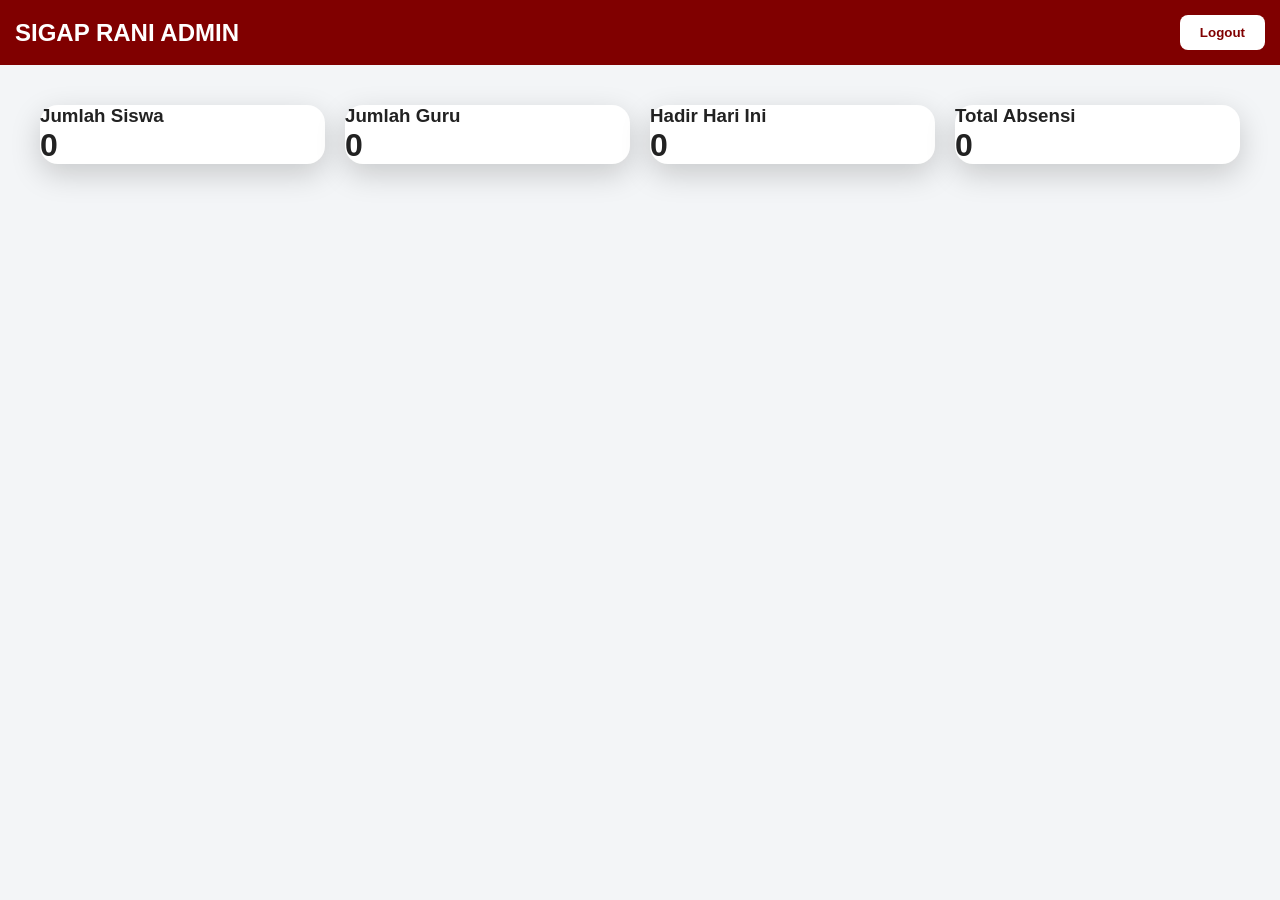
<file: admin.html>
<!DOCTYPE html>
<html lang="id">

<head>

<meta charset="UTF-8">

<meta name="viewport" content="width=device-width,initial-scale=1">

<title>Dashboard Admin</title>

<link rel="stylesheet" href="css/style.css">

<script src="js/config.js"></script>

<script src="js/api.js"></script>

<script src="js/admin.js"></script>

</head>

<body onload="loadDashboard()">

<div class="topbar">

<h2>SIGAP RANI ADMIN</h2>

<button onclick="logout()">

Logout

</button>

</div>

<div class="container">

<div class="menu">

<div class="card">

<h3>Jumlah Siswa</h3>

<h1 id="jumlahSiswa">0</h1>

</div>

<div class="card">

<h3>Jumlah Guru</h3>

<h1 id="jumlahGuru">0</h1>

</div>

<div class="card">

<h3>Hadir Hari Ini</h3>

<h1 id="hadirHariIni">0</h1>

</div>

<div class="card">

<h3>Total Absensi</h3>

<h1 id="totalAbsensi">0</h1>

</div>

</div>

</div>

</body>

</html>
</file>
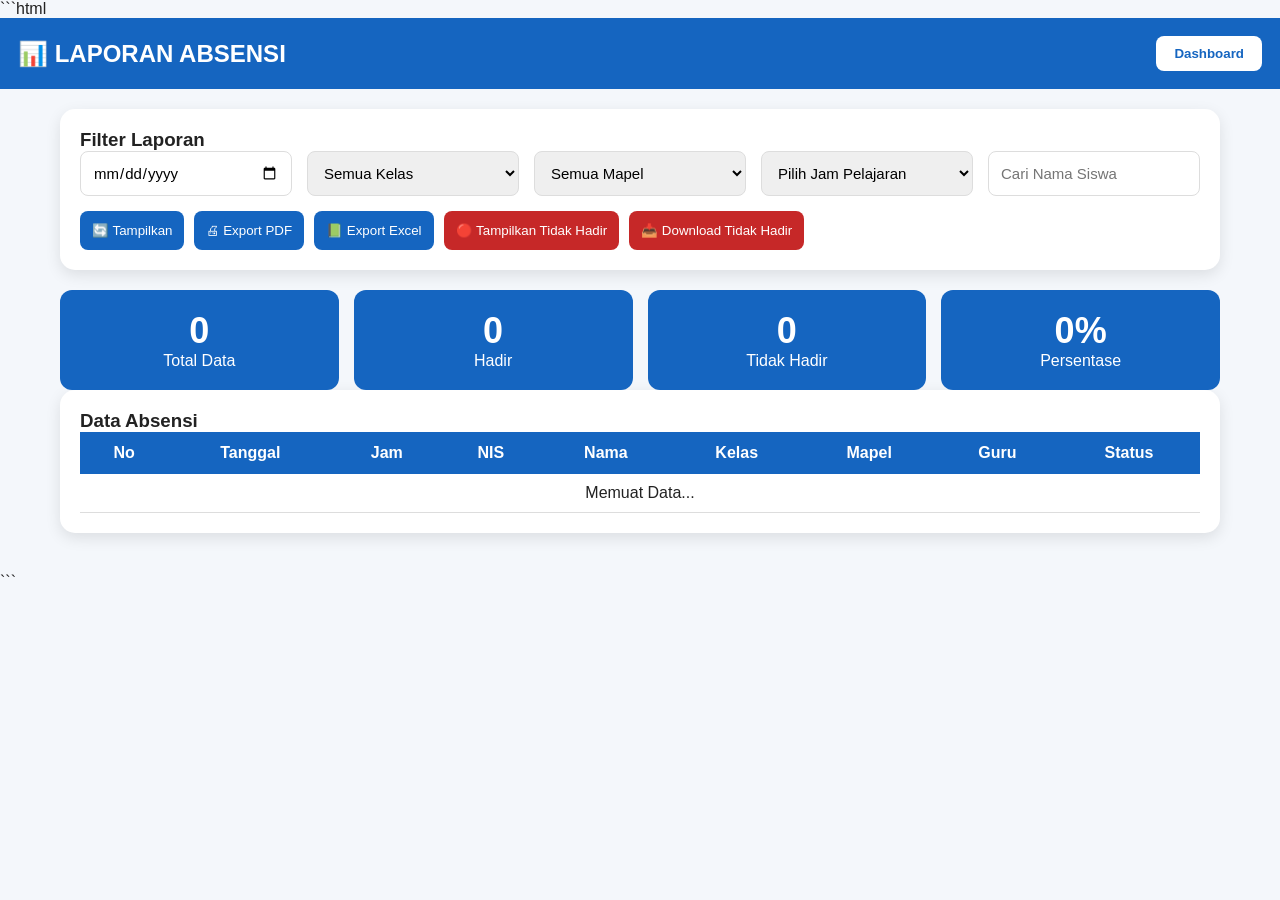
<file: laporan.html>
```html
<!DOCTYPE html>
<html lang="id">
<head>
<meta charset="UTF-8">
<meta name="viewport" content="width=device-width, initial-scale=1">

<title>Laporan Absensi | SIGAP RANI</title>

<link rel="stylesheet" href="css/style.css">

<style>
body{
    background:#f4f7fb;
    font-family:Poppins,Arial,sans-serif;
    margin:0;
}

.topbar{
    background:#1565C0;
    color:white;
    padding:18px;
    display:flex;
    justify-content:space-between;
    align-items:center;
}

.topbar button{
    background:white;
    color:#1565C0;
    border:none;
    padding:10px 18px;
    border-radius:8px;
    cursor:pointer;
    font-weight:bold;
}

.container{
    width:95%;
    margin:auto;
    padding:20px;
}

.card{
    background:white;
    border-radius:15px;
    padding:20px;
    margin-bottom:20px;
    box-shadow:0 5px 15px rgba(0,0,0,.1);
}

.filter{
    display:grid;
    grid-template-columns:repeat(auto-fit,minmax(180px,1fr));
    gap:15px;
}

.filter input,
.filter select{
    padding:12px;
    border:1px solid #ddd;
    border-radius:8px;
    font-size:15px;
}

.btn{
    background:#1565C0;
    color:white;
    border:none;
    border-radius:8px;
    padding:12px;
    cursor:pointer;
}

.btn:hover{
    background:#0D47A1;
}

.btn-absen{
    background:#C62828;
}

.btn-absen:hover{
    background:#8E0000;
}

.statistik{
    display:grid;
    grid-template-columns:repeat(auto-fit,minmax(180px,1fr));
    gap:15px;
}

.box{
    background:#1565C0;
    color:white;
    border-radius:12px;
    padding:20px;
    text-align:center;
}

.box h1{
    margin:0;
    font-size:36px;
}

table{
    width:100%;
    border-collapse:collapse;
}

th{
    background:#1565C0;
    color:white;
    padding:12px;
}

td{
    padding:10px;
    border-bottom:1px solid #ddd;
}

tr:hover{
    background:#f0f6ff;
}

.action{
    display:flex;
    gap:10px;
    flex-wrap:wrap;
    margin-top:15px;
}
</style>
</head>

<body onload="loadLaporan()">

<div class="topbar">
    <h2>📊 LAPORAN ABSENSI</h2>
    <button onclick="location='dashboard.html'">Dashboard</button>
</div>

<div class="container">

    <div class="card">
        <h3>Filter Laporan</h3>

        <div class="filter">
            <input type="date" id="tgl">

            <select id="kelas">
                <option value="">Semua Kelas</option>
            </select>

            <select id="mapel">
                <option value="">Semua Mapel</option>
            </select>

            <select id="jamTidakHadir">
                <option value="">Pilih Jam Pelajaran</option>
                <option value="1">Jam 1</option>
                <option value="2">Jam 2</option>
                <option value="3">Jam 3</option>
                <option value="4">Jam 4</option>
                <option value="5">Jam 5</option>
                <option value="6">Jam 6</option>
                <option value="7">Jam 7</option>
                <option value="8">Jam 8</option>
                <option value="9">Jam 9</option>
                <option value="10">Jam 10</option>
            </select>

            <input
                type="text"
                id="cari"
                placeholder="Cari Nama Siswa">
        </div>

        <div class="action">

            <button class="btn" onclick="loadLaporan()">
                🔄 Tampilkan
            </button>

            <button class="btn" onclick="exportPDF()">
                🖨 Export PDF
            </button>

            <button class="btn" onclick="exportExcel()">
                📗 Export Excel
            </button>

            <button
                class="btn btn-absen"
                onclick="tampilkanTidakHadir()">
                🔴 Tampilkan Tidak Hadir
            </button>

            <button
                class="btn btn-absen"
                onclick="exportTidakHadirExcel()">
                📥 Download Tidak Hadir
            </button>

        </div>
    </div>

    <div class="statistik">

        <div class="box">
            <h1 id="totalData">0</h1>
            Total Data
        </div>

        <div class="box">
            <h1 id="hadir">0</h1>
            Hadir
        </div>

        <div class="box">
            <h1 id="tidak">0</h1>
            Tidak Hadir
        </div>

        <div class="box">
            <h1 id="persen">0%</h1>
            Persentase
        </div>

    </div>

    <div class="card">
        <h3>Data Absensi</h3>

        <table id="tblLaporan">
            <thead>
                <tr>
                    <th>No</th>
                    <th>Tanggal</th>
                    <th>Jam</th>
                    <th>NIS</th>
                    <th>Nama</th>
                    <th>Kelas</th>
                    <th>Mapel</th>
                    <th>Guru</th>
                    <th>Status</th>
                </tr>
            </thead>

            <tbody id="tbodyLaporan">
                <tr>
                    <td colspan="9" align="center">
                        Memuat Data...
                    </td>
                </tr>
            </tbody>
        </table>
    </div>

</div>

<script src="js/config.js"></script>
<script src="js/api.js"></script>
<script src="js/laporan.js"></script>

</body>
</html>
```
</file>
<file: css/style.css>
/* =====================================
   SIGAP RANI v4
   Style Utama
===================================== */

*{
    margin:0;
    padding:0;
    box-sizing:border-box;
    font-family:Segoe UI,Tahoma,Geneva,Verdana,sans-serif;
}

:root{

    --maroon:#800000;
    --maroon-dark:#5c0000;
    --gold:#f5c542;

    --white:#ffffff;
    --black:#222222;

    --gray:#eeeeee;

    --shadow:0 10px 30px rgba(0,0,0,.18);

    --radius:18px;

}

body{

    background:#f3f5f7;

    color:var(--black);

    min-height:100vh;

}

a{

    text-decoration:none;

    color:inherit;

}

button{

    cursor:pointer;

    border:none;

    outline:none;

}

input{

    outline:none;

}

img{

    max-width:100%;

}

.container{

    width:95%;

    max-width:1200px;

    margin:auto;

}

.card{

    background:white;

    border-radius:var(--radius);

    box-shadow:var(--shadow);

}

.hidden{

    display:none;

}

.center{

    display:flex;

    justify-content:center;

    align-items:center;

}

.text-center{

    text-align:center;

}

.mt10{

    margin-top:10px;

}

.mt20{

    margin-top:20px;

}

.mt30{

    margin-top:30px;

}

.mb20{

    margin-bottom:20px;

}

.topbar{

background:#800000;

color:white;

padding:15px;

display:flex;

justify-content:space-between;

align-items:center;

}

.topbar button{

background:white;

color:#800000;

padding:10px 20px;

border:none;

border-radius:8px;

font-weight:bold;

cursor:pointer;

}

.menu{

display:grid;

grid-template-columns:repeat(auto-fit,minmax(220px,1fr));

gap:20px;

margin-top:40px;

}

.menu button{

background:#800000;

color:white;

padding:30px;

font-size:20px;

border:none;

border-radius:15px;

cursor:pointer;

transition:.3s;

}

.menu button:hover{

background:#5c0000;

transform:scale(1.03);
.menu{

display:grid;

grid-template-columns:repeat(auto-fit,minmax(220px,1fr));

gap:20px;

margin-top:30px;

}

.menu button{

background:#800000;

color:white;

font-size:22px;

padding:35px;

border-radius:15px;

border:none;

cursor:pointer;

transition:.3s;

}

.menu button:hover{

transform:scale(1.05);

background:#5c0000;

}

.topbar{

background:#800000;

padding:15px;

display:flex;

justify-content:space-between;

align-items:center;

color:white;

}

.topbar button{

background:white;

padding:10px 20px;

border-radius:10px;

border:none;

font-weight:bold;

cursor:pointer;

}

.card{

background:white;

border-radius:15px;

box-shadow:0 5px 20px rgba(0,0,0,.15);

}
}
#reader{

width:100%;

max-width:500px;

margin:auto;

border-radius:15px;

overflow:hidden;

box-shadow:0 10px 20px rgba(0,0,0,.2);

}

select{

width:100%;

padding:15px;

border-radius:10px;

border:2px solid #ddd;

font-size:16px;

}

#hasil{

margin-top:20px;

font-size:22px;

font-weight:bold;

text-align:center;

color:#800000;

}
#progressBox{

width:100%;

height:18px;

background:#ddd;

border-radius:20px;

overflow:hidden;

margin-top:8px;

}

#progressBar{

width:0%;

height:100%;

background:#28a745;

transition:0.3s;

}

#persenHadir{

margin-top:6px;

font-weight:bold;

text-align:center;

}
</file>
